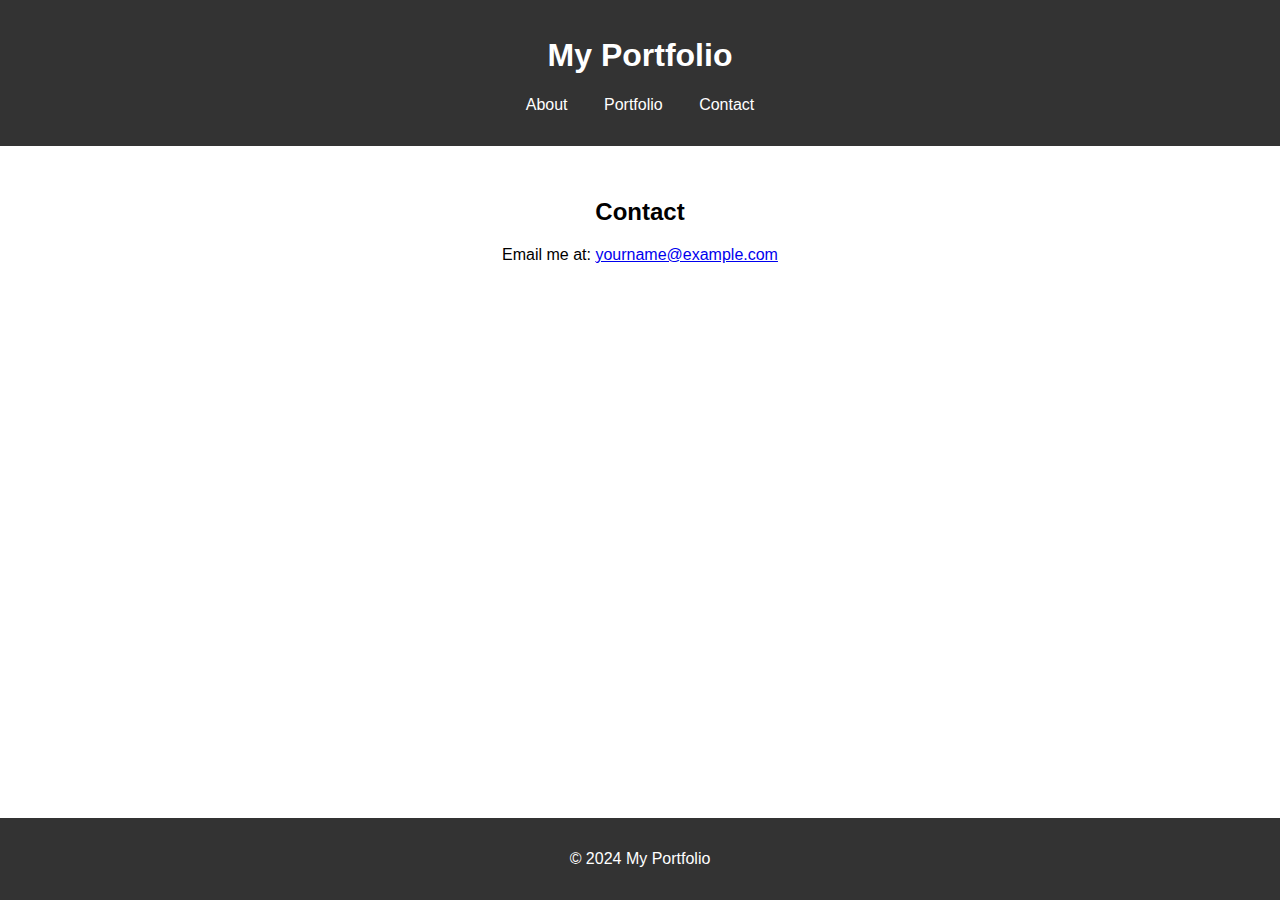
<file: contact.html>
<!DOCTYPE html>
<html lang="en">
<head>
    <meta charset="UTF-8">
    <meta name="viewport" content="width=device-width, initial-scale=1.0">
    <title>My Portfolio</title>
    <link rel="stylesheet" href="style.css">
</head>
<body>
    <header>
        <h1>My Portfolio</h1>
        <nav>
            <ul>
                <li><a href="index.html">About</a></li>
                <li><a href="portfolio.html">Portfolio</a></li>
                <li><a href="contact.html">Contact</a></li>
            </ul>
        </nav>
    </header>
    <section id="contact">
        <h2>Contact</h2>
        <p>Email me at: <a href="mailto:yourname@example.com">yourname@example.com</a></p>
    </section>
    <footer>
        <p>&copy; 2024 My Portfolio</p>
    </footer>
</body>
</html>
</file>
<file: style.css>
body {
    font-family: Arial, sans-serif;
    margin: 0;
    padding: 0;
}

header {
    background-color: #333;
    color: white;
    padding: 1em 0;
    text-align: center;
}

nav ul {
    list-style-type: none;
    padding: 0;
}

nav ul li {
    display: inline;
    margin: 0 1em;
}

nav ul li a {
    color: white;
    text-decoration: none;
}

section {
    padding: 2em;
    text-align: center;
}

.project {
    margin: 1em 0;
}

.project img {
    max-width: 100%;
    height: auto;
}

footer {
    background-color: #333;
    color: white;
    text-align: center;
    padding: 1em 0;
    position: fixed;
    width: 100%;
    bottom: 0;
}
</file>
